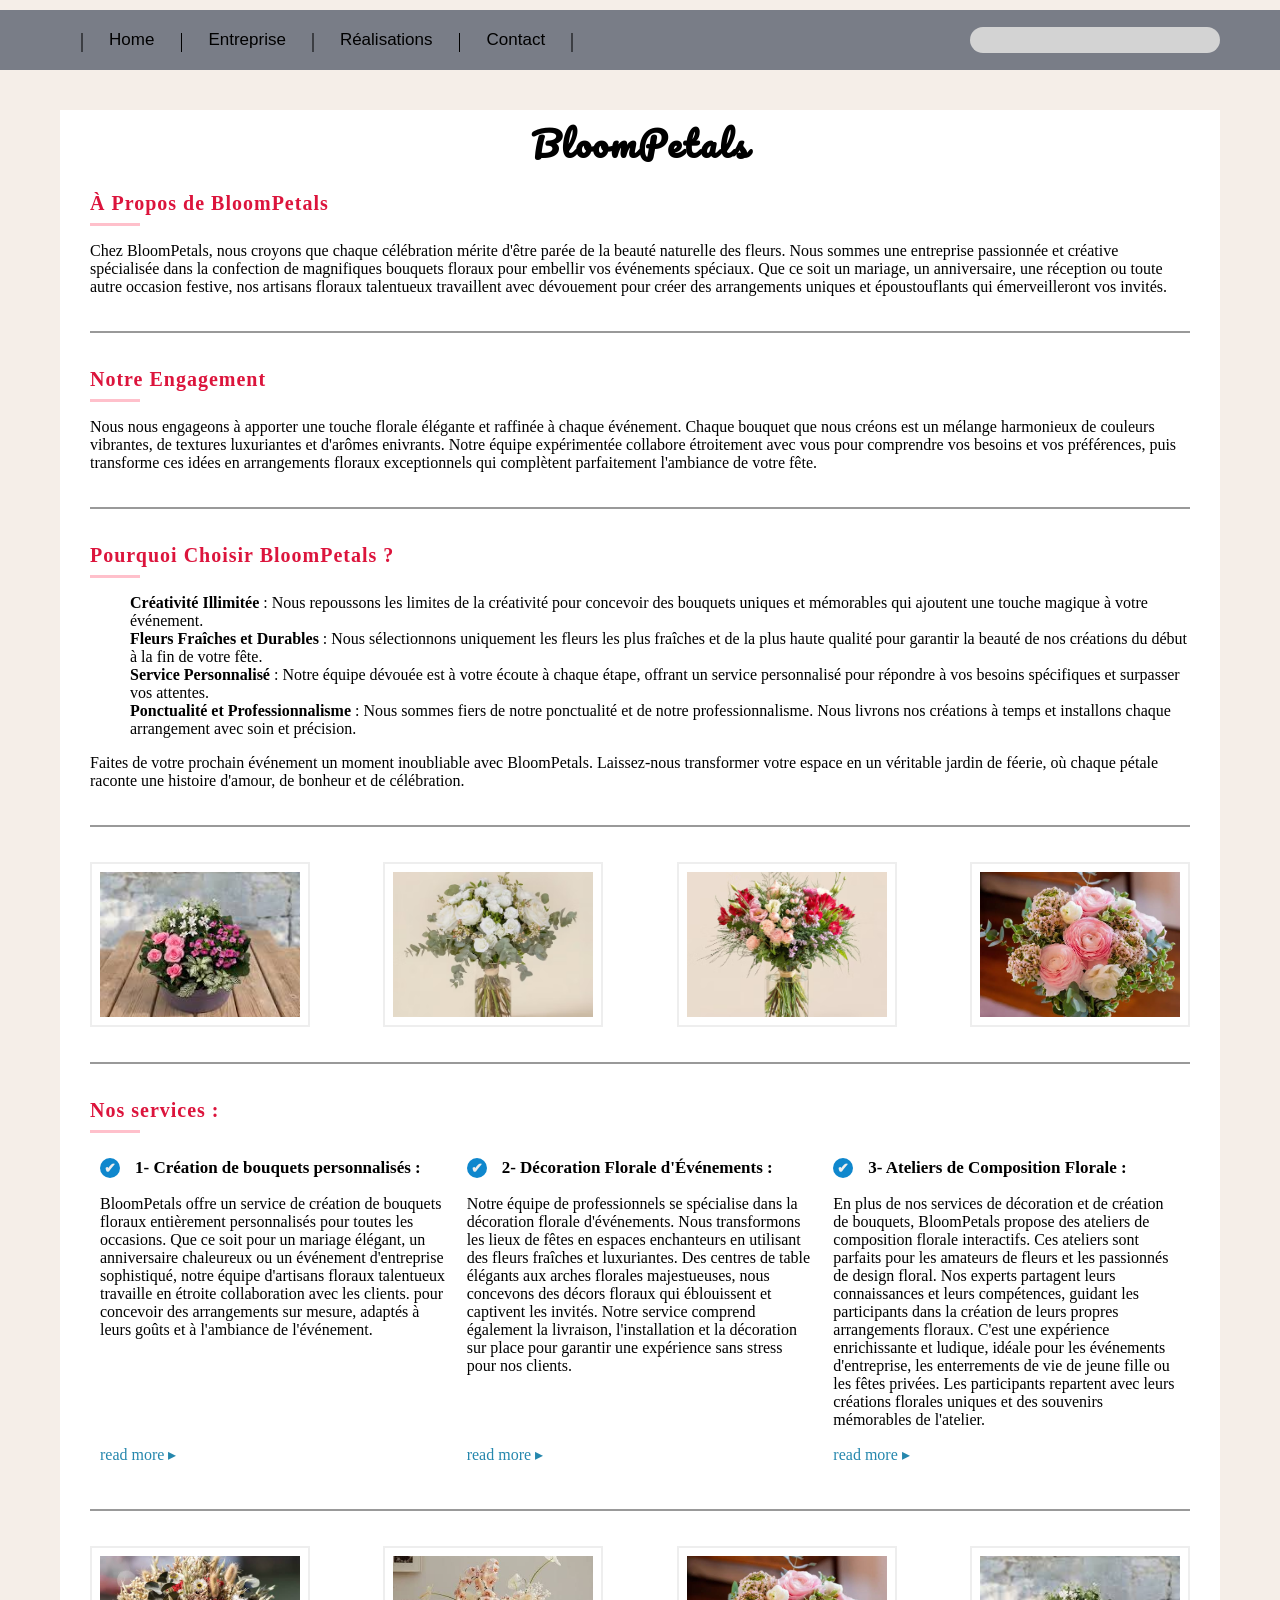
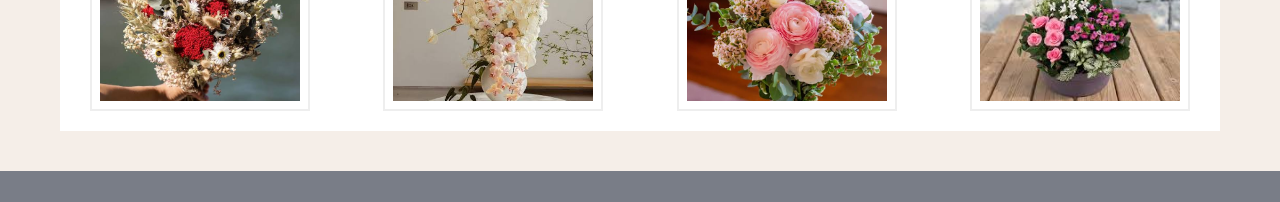
<file: index.html>
<!DOCTYPE html>
<html lang="fr">
<head>
    <meta charset="UTF-8">
    <meta http-equiv="refresh" content="0; url=accueil/index.html">
    <title>BloomPetals</title>
</head>
<body>
    <a href="accueil/index.html">Accéder au site BloomPetals</a>
</body>
</html>
</file>
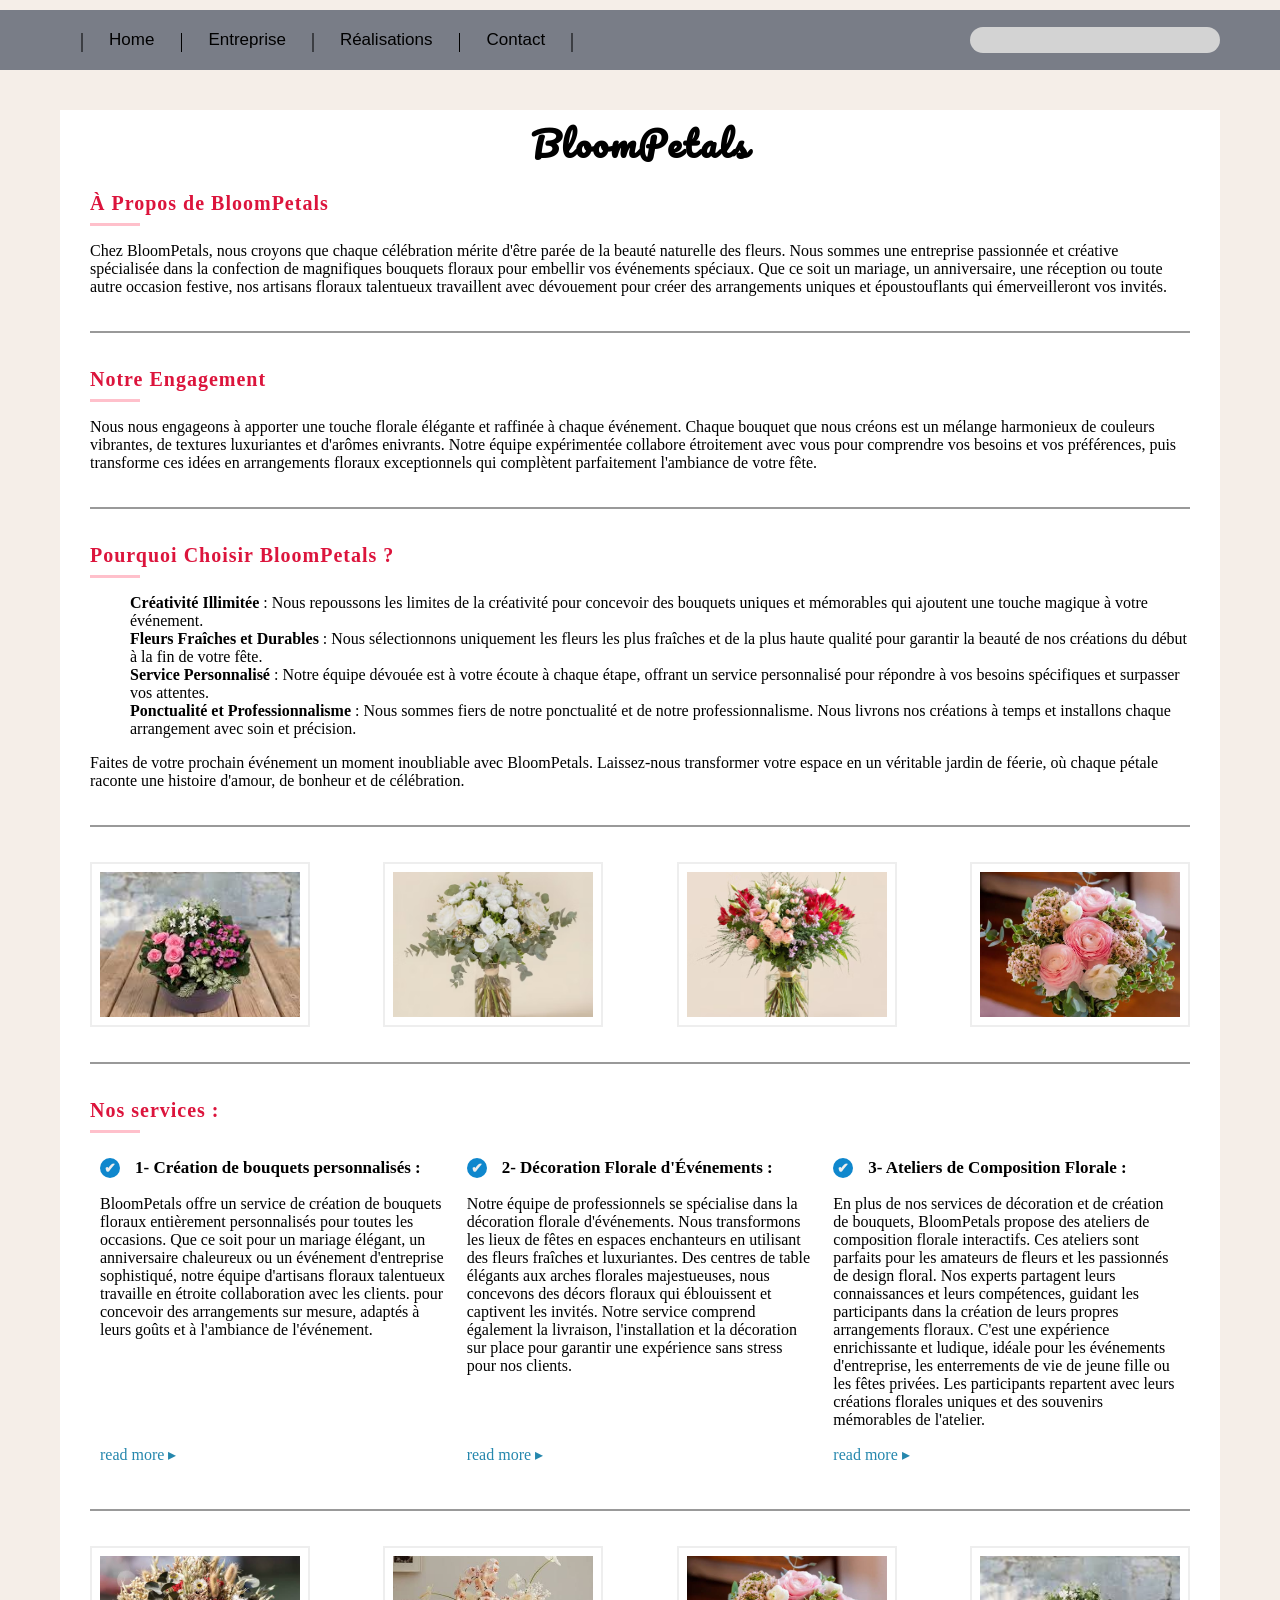
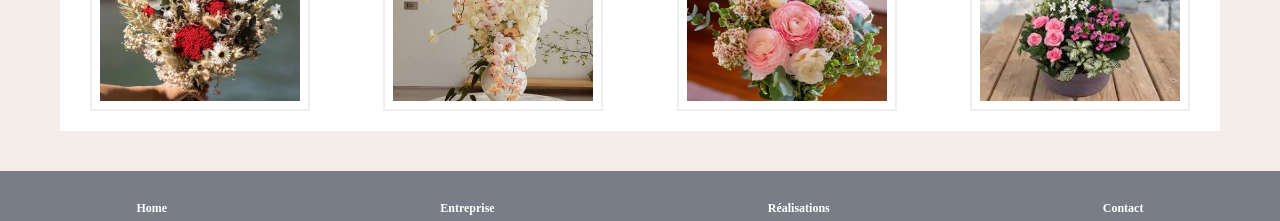
<file: accueil/index.html>
<!DOCTYPE html>
<html lang="fr">

<head>
    <meta charset="UTF-8">
    <meta name="viewport" content="width=device-width, initial-scale=1.0">
    <title>Page fleuriste</title>
    <link rel="stylesheet" href="index.css"> <!--Permet de lier HTML à CSS-->
    <link href="https://fonts.googleapis.com/css2?family=Pacifico&display=swap" rel="stylesheet">
    <!--Permet d'avoir l'écriture Pacifio via Google Font-->

</head>


<body>

    <!--En-tête-->
    <header>
        <nav> <!--Balise nav qui regroupe nos liens-->
            <span>|</span>
            <a href="../accueil/index.html">Home</a>
            <span>|</span>
            <a href="../entreprise/Entreprise.html">Entreprise</a>
            <span>|</span>
            <a href="../realisations/realisations.html">Réalisations</a>
            <span>|</span>
            <a href="../contact/contact.html">Contact</a>
            <span>|</span>
        </nav>

        <input type="search"> <!--Ajoute la barre de recherche-->
    </header>

    <!--Contenu principal dans une page blanche selon maquette-->
    <main class="container">
        <!--Titre-->
        <h1 class="title">BloomPetals</h1>

        <!--On met toute la présentation de l'entreprise dans une section-->
        <section>
            <article>
                <h4>À Propos de BloomPetals</h4>
                <p>
                    Chez BloomPetals, nous croyons que chaque célébration mérite d'être parée de la beauté
                    naturelle des fleurs. Nous sommes une entreprise passionnée et créative spécialisée dans
                    la confection de magnifiques bouquets floraux pour embellir vos événements spéciaux. Que
                    ce soit un mariage, un anniversaire, une réception ou toute autre occasion festive, nos
                    artisans floraux talentueux travaillent avec dévouement pour créer des arrangements
                    uniques et époustouflants qui émerveilleront vos invités.
                </p>
            </article>

            <hr> <!--barre qui sépare les différents articles-->

            <article>
                <h4>Notre Engagement</h4>
                <p>Nous nous engageons à apporter une touche florale élégante et raffinée à chaque
                    événement. Chaque bouquet que nous créons est un mélange harmonieux de couleurs
                    vibrantes, de textures luxuriantes et d'arômes enivrants. Notre équipe expérimentée
                    collabore étroitement avec vous pour comprendre vos besoins et vos préférences, puis
                    transforme ces idées en arrangements floraux exceptionnels qui complètent parfaitement
                    l'ambiance de votre fête.</p>
            </article>

            <hr>

            <article>
                <h4>Pourquoi Choisir BloomPetals ?</h4>
                <ul>
                    <li><b>Créativité Illimitée</b> <!--b permet de mettre en gras--> : Nous repoussons les limites de
                        la créativité pour concevoir des
                        bouquets uniques et mémorables qui ajoutent une touche magique à votre
                        événement.</li>

                    <li><b>Fleurs Fraîches et Durables</b> : Nous sélectionnons uniquement les fleurs les plus
                        fraîches et de la plus haute qualité pour garantir la beauté de nos créations du début
                        à la fin de votre fête.</li>

                    <li><b>Service Personnalisé</b> : Notre équipe dévouée est à votre écoute à chaque étape,
                        offrant un service personnalisé pour répondre à vos besoins spécifiques et surpasser
                        vos attentes.</li>

                    <li><b>Ponctualité et Professionnalisme</b> : Nous sommes fiers de notre ponctualité et de
                        notre professionnalisme. Nous livrons nos créations à temps et installons chaque
                        arrangement avec soin et précision.</li>
                </ul>

                <p>Faites de votre prochain événement un moment inoubliable avec BloomPetals. Laissez-nous
                    transformer votre espace en un véritable jardin de féerie, où chaque pétale raconte une
                    histoire d'amour, de bonheur et de célébration.</p>
            </article>

            <hr>

        </section> <!--Ajout d'une section qui va contenir les images de fleurs-->

        <div class="flowers1">
            <img src="../images/fleur2.jfif" alt="fleur1">
            <img src="../images/fleur15.avif" alt="fleur2">
            <img src="../images/fleur17.avif" alt="fleur3">
            <img src="../images/fleur4.jfif" alt="fleur4">
        </div>

        <hr>

        <h4 >Nos services :</h4>

        <section class="services"> <!--section qui regroupe 3 articles-->

            <article>
                <h3>
                    <span class="check">✔</span> <!--permet de créer une classe pour modifier check-->
                    1- Création de bouquets personnalisés :
                </h3>

                <p>BloomPetals offre un service de création de
                    bouquets floraux entièrement personnalisés pour toutes les occasions. Que ce soit pour un
                    mariage élégant, un anniversaire chaleureux ou un événement d'entreprise sophistiqué,
                    notre équipe d'artisans floraux talentueux travaille en étroite collaboration avec les clients.
                    pour concevoir des arrangements sur mesure, adaptés à leurs goûts et à l'ambiance de
                    l'événement.</p>

                <a href="">read more ▸</a>
                <!--on met les read more sous forme de lien pour cliquer dessus et aller sur un autre élement-->
            </article>

            <article>
                <h3>
                    <span class="check">✔</span>
                    2- Décoration Florale d'Événements :
                </h3>

                <p>Notre équipe de professionnels se spécialise dans
                    la décoration florale d'événements. Nous transformons les lieux de fêtes en espaces
                    enchanteurs en utilisant des fleurs fraîches et luxuriantes. Des centres de table élégants aux
                    arches florales majestueuses, nous concevons des décors floraux qui éblouissent et
                    captivent les invités. Notre service comprend également la livraison, l'installation et la
                    décoration sur place pour garantir une expérience sans stress pour nos clients.
                </p>

                <a href="">read more ▸</a>
            </article>

            <article>
                <h3>
                    <span class="check">✔</span>
                    3- Ateliers de Composition Florale :
                </h3>

                <p>En plus de nos services de décoration et de création
                    de bouquets, BloomPetals propose des ateliers de composition florale interactifs. Ces
                    ateliers sont parfaits pour les amateurs de fleurs et les passionnés de design floral. Nos
                    experts partagent leurs connaissances et leurs compétences, guidant les participants dans
                    la création de leurs propres arrangements floraux. C'est une expérience enrichissante et
                    ludique, idéale pour les événements d'entreprise, les enterrements de vie de jeune fille ou
                    les fêtes privées. Les participants repartent avec leurs créations florales uniques et des
                    souvenirs mémorables de l'atelier.</p>

                <a href="">read more ▸</a>
            </article>


        </section>

        <hr>

        <div class="flowers1">
            <img src="../images/fleur6.jfif" alt="fleur5">
            <img src="../images/fleur5.jfif" alt="fleur6">
            <img src="../images/fleur4.jfif" alt="fleur7">
            <img src="../images/fleur2.jfif" alt="fleur8">
        </div>

    </main>

    <footer><!--Pied de page-->
            <a href="index.html">Home</a>
            <a href="../entreprise/Entreprise.html">Entreprise</a>
            <a href="../realisations/realisations.html">Réalisations</a>
            <a href="../contact/contact.html">Contact</a>
    </footer> 
</body>


</html>
</file>
<file: accueil/index.css>
/*Mise en place de la couleur beige et de la page blanche selon la maquette*/

/* On retire les marges blanches de notre contenu */
body {
    margin: 10px auto 0;
    max-width: 1300px;
    background-color: #f5eee8;
}


/* On place nos élements dans une page blanche selon la maquette*/
.container {
    background-color: white;
    margin: 0 auto;
    max-width: 1100px;
    padding: 5px 30px 20px;
}


/* EN-TETE*/

/*On met en forme l'en-tete : couleur, hauteur, répartition des élements */
header {
    background-color: #797D87;
    height: 60px;
    display: flex;
    justify-content: space-between;
    align-items: center;
    min-width: 1300px;
    margin-bottom: 40px;
    padding: 0 80px;
    box-sizing: border-box;
}


/*On positionne chaque lien entre eux*/
nav {
    display: flex;
    gap: 0px;
    height: 100%;
}


/* On met en forme chaque lien de notre header*/
nav a {
    text-decoration: none;
    font-family: Arial, Helvetica, sans-serif;
    font-size: 17px;
    color: black;
    padding: 0px 25px;
    display: flex;
    align-items: center;
}

/* On utilise hover pour ajouter un effet quand on passe avec la souris */
nav a:hover {
    color: #eeeeee;
    background-color: rgba(7, 6, 6, 0.132);
}

/*Mise en forme des barres entre les liens*/
nav span {
    font-size: 20px;
    color: black;
    align-self: center;
}

/*Mise en forme de la barre de recherche : arrondi, enlever bordure... */
input {
    border-radius: 20px;
    background-color: lightgray;
    width: 250px;
    height: 26px;
    border: none;
}


/* CORPS */

/* Mise en forme du titre */
.title {
    text-align: center;
    font-family: 'Pacifico', cursive;
    color: black;
    letter-spacing: 2px;
    transform: scale(1.1);
    margin-top: 0;
}

/* Changement de couleur quand on passe avec la souris sur le titre*/
.title:hover {
    color: crimson;
}


/* Mise en forme des titres A propos, notre engagement...*/
h4 {
    color: crimson;
    font-size: 20px;
    text-decoration: none;
    letter-spacing: 1px;
    display: block;
    align-items: center;
    justify-content: center;
    margin: 15px 0;
    transition: color 0.3s ease;
}

h4::after {
    content: "";
    display: block;
    width: 50px;
    height: 3px;
    background-color: pink;
    margin-top: 8px;
}


/* Mise en place d'une liste, sans puce */
ul {
    list-style: none;
}


/* Barre grise selon la maquette */
hr {
    border: none;
    border-top: 2.1px solid #999;
    margin: 35px 0px;
}


/*Mise en forme des élements dans la section flowers1*/
.flowers1 {
    display: flex;
    /*alignement des élements les uns a côté des autres*/
    justify-content: space-between;
    align-items: center;
    gap: 15px;
    /* espace entre chaque élement*/
}


/*Mise en page de chaque image*/
.flowers1 img {
    height: 145px;
    width: 200px;
    object-fit: cover;
    /*permet à l'image de ne pas se deformer*/
    box-sizing: content-box;
    /*permet de garder les dimensions de l'image même si on ajoute des paddings etc*/
    padding: 8px;
    /*padding pour mettre une bordure autour de chaque image*/
    border: 2px solid #eeeeee;
    /*solid pour que le trait de la bordure soit continu*/
}

/* Effet sur chaque image quand on passe dessus*/
.flowers1 img:hover {
    transform: scale(1.1);
    /*Elles augmentent de 1% (1.1)*/
}


/* Ajustement des élements dans la section services*/
.services {
    display: flex;
    justify-content: space-between;
    padding: 10px;
    gap: 20px;
    /*espace entre chaque élement*/
}


/*Mise en forme de chaque article et des élements qu'il contient*/
.services article {
    flex: 1;
    /*chaque article occupe la même place disponible dans la section services*/
    display: flex;
    flex-direction: column;
    /*les élements dans article sont en colonne*/
}


/*Mise en forme des read more*/
.services a {
    margin-top: auto;
    /*Met un espace au-dessus de read more pour que read more soit toujours en bas du paragrpahe*/
    color: rgb(37, 135, 173);
    text-decoration: none;
    /*on retire le trait sous le lien de read more*/
}

/* Modifie les élements en noir et gras quand on passe dessus*/
.services a:hover {
    color: black;
    font-weight: bolder;
}


/* On retire l'espace blanc en haut de chaque paragraphe*/
.services p {
    margin-top: 0px;
}


/*Disposition de chaque titre avec le check*/
.services h3 {
    display: flex;
    align-items: center;
    gap: 15px;
    /*espace entre le check et le titre*/
    font-size: 17px;
    white-space: nowrap;
    /*empeche le titre de passer à la ligne*/
    margin-top: 0px;
    /*enlever l'espace blanc entre le titre et "Nos services"*/
}


/*Mise en forme du check*/
.check {
    display: flex;
    border: none;
    border-radius: 50%;
    /*permet d'avoir un arrondi des bords*/
    width: 20px;
    /* witdth égal au height ce qui permet d'avoir un cercle*/
    height: 20px;
    font-size: 14px;
    /*taille de l'élement check*/
    justify-content: center;
    align-items: center;
    background-color: rgb(15, 135, 205);
    color: #eeeeee;
}


/* Pied de page gris selon la maquette */
footer {
    background-color: #797D87;
    height: 50px;
    margin-top: 40px;
    /*On ajoute un margin pour avoir un espace beige entre la page blanche et le pied de page gris*/
    display: flex;
    align-items: end;
    justify-content: space-around;
}


/*Mise en forme des liens au pied de page*/
footer a {
    font-size: 12px;
    color: white;
    font-weight: bold;
    text-decoration: none;
    transform: translateY(-5px);
}

/*Mise en forme des liens quand on passe dessus avec la souris*/
footer a:hover {
    text-decoration: overline;
}



/* ============================= */
/* RESPONSIVE - TABLETTE         */
/* ============================= */

@media (min-width: 768px) and (max-width: 1023px) {

    /* Adapte l'en-tête à la largeur de l'écran */
    header {
        min-width: 0;
        height: auto;
        padding: 15px 20px;
        gap: 15px;
        flex-wrap: wrap;
        justify-content: center;
    }

    /* Adapte les liens du menu */
    nav {
        flex-wrap: wrap;
        justify-content: center;
    }

    nav a {
        padding: 10px 15px;
    }

    /* Adapte la page blanche */
    .container {
        margin: 0 20px;
    }

    /* Affiche deux images par ligne */
    .flowers1 {
        flex-wrap: wrap;
        justify-content: center;
    }

    /* Affiche deux services par ligne */
    .services {
        flex-wrap: wrap;
    }

    .services article {
        flex: 1 1 40%;
        min-width: 0;
    }

    /* Permet aux titres des services de passer à la ligne */
    .services h3 {
        white-space: normal;
    }
}


/* ============================= */
/* RESPONSIVE - TÉLÉPHONE        */
/* ============================= */

@media (max-width: 767px) {

    /* Adapte l'en-tête */
    header {
        min-width: 0;
        height: auto;
        flex-direction: column;
        gap: 15px;
        padding: 20px;
    }

    /* Affiche les liens du menu en colonne */
    nav {
        flex-direction: column;
        align-items: center;
        height: auto;
    }

    nav a {
        padding: 10px;
    }

    /* Cache les barres verticales du menu */
    nav span {
        display: none;
    }

    /* Adapte la barre de recherche */
    input {
        width: 100%;
        max-width: 250px;
    }

    /* Adapte la page blanche */
    .container {
        margin: 0 10px;
        padding: 15px;
    }

    /* Adapte le titre BloomPetals */
    .title {
        font-size: 30px;
        transform: none;
    }

    /* Adapte les images en colonne */
    .flowers1 {
        flex-direction: column;
        align-items: center;
        gap: 20px;
    }

    .flowers1 img {
        width: 90%;
        max-width: 300px;
        height: auto;
        box-sizing: border-box;
    }

    /* Affiche les services en colonne */
    .services {
        flex-direction: column;
        gap: 30px;
    }

    /* Permet aux titres des services de passer à la ligne */
    .services h3 {
        white-space: normal;
    }

    /* Adapte la liste */
    ul {
        padding-left: 20px;
    }

    /* Adapte le pied de page */
    footer {
        height: auto;
        min-height: 50px;
        flex-wrap: wrap;
        align-items: center;
        gap: 15px;
        padding: 15px;
    }
}
</file>
